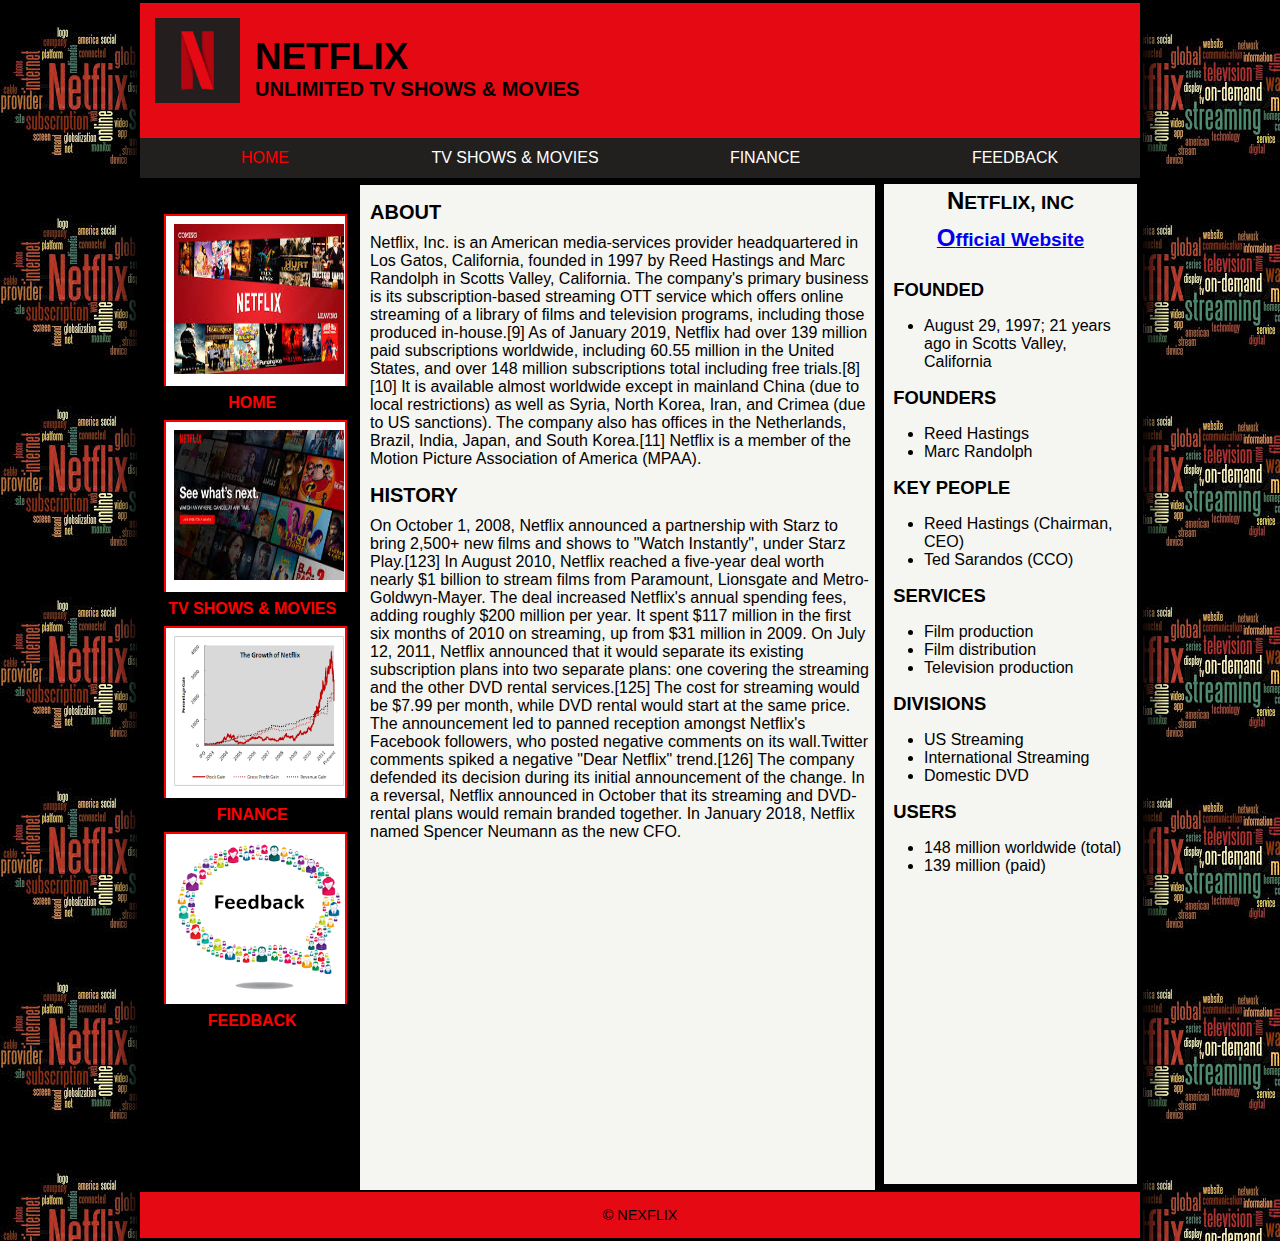
<file: index.html>
<!DOCTYPE html>

<html lang="en">
<head>
	<meta charset="utf-8" />
	<title>NETFLIX</title>
	<link rel="stylesheet" href="styles/normalize.css">
	<link rel="stylesheet" href="styles/index.css">
</head>

<body>

  <header>
  	<img src="images/fa.jpg" alt="favcon" width="85">
   	<h2>NETFLIX</h2>
   	<h3>UNLIMITED TV SHOWS &amp; MOVIES </h3>
  </header>
  <nav id="nav_menu">
  	<ul>
    	<li><a href="index.html" class="current">HOME</a></li>
    	
    	<li><a href="image.html"> TV SHOWS &amp; MOVIES </a>
    		<ul>
    			<li><a href="NEW RELEASES /image.html">NEW RELEASES</a></li>
    			<li><a href="NEXFLIX ORIGNALS/image.html">NEXFLIX ORIGNALS</a>
				<ul>
				    <li><a href="NEXFLIX ORIGNALS/image.html">MARVEL TELEVISION </a>
					<li><a href="NEXFLIX ORIGNALS/image.html">20<sup>TH</sup> CENTURY FOX</a>
				</ul>
				</li>
    			<li><a href="KID&rsquo;S TV/image.html">KID&rsquo;S TV</a></li>
				
				   
    		</ul>
    	</li>
		<li><a href="table.html">FINANCE</a></li>
		<li><a href="feedback.html">FEEDBACK</a></li>
    	
	</ul>
  </nav>
  <main>
	<aside id="sidebarA">
		<nav id="nav_list">
   		<ul>
   			<li><a href="index.html"><img src="images/ho.jpg" alt="HOME" width="170" height="150"></a></li>
			<p><strong>HOME</strong></p>
   			<li><a href="image.html"><img src="images/im.jpg" alt="TV SHOWS &amp; MOVIES" width="170" height="150"></a></li>
			<p><strong>TV SHOWS &amp; MOVIES </strong></p>
   			<li><a href="table.html"><img src="images/fi.png" alt="FINANCE" width="170" height="150"></a></li>
			<p><strong>FINANCE</strong></p>
			<li><a href="feedback.html"><img src="images/fe.png" alt="FEEDBACK" width="170" height="150"></a></li>
			<p><strong>FEEDBACK</strong></p>
		</ul>
		</nav>
	</aside>
	<section>
    	<h2>ABOUT</h2>
    	<p>Netflix, Inc. is an American media-services provider headquartered in Los Gatos, California, founded in 1997 by Reed Hastings and Marc Randolph in Scotts Valley, California. 
		The company's primary business is its subscription-based streaming OTT service which offers online streaming of a library of films and television programs, including those produced in-house.[9] As of January 2019, Netflix had over 139 million paid subscriptions worldwide, 
		including 60.55 million in the United States, and over 148 million subscriptions total including free trials.[8][10] It is available almost worldwide except in mainland China (due to local restrictions) as well as Syria, North Korea, Iran, and Crimea (due to US sanctions). 
		The company also has offices in the Netherlands, Brazil, India, Japan, and South Korea.[11] Netflix is a member of the Motion Picture Association of America (MPAA).</p>
		
		<h2>HISTORY</h2>
		<p>On October 1, 2008, Netflix announced a partnership with Starz to bring 2,500+ new films and shows to "Watch Instantly", under Starz Play.[123]
        In August 2010, Netflix reached a five-year deal worth nearly $1 billion to stream films from Paramount, Lionsgate and Metro-Goldwyn-Mayer. The deal increased Netflix's annual spending fees, adding roughly $200 million per year. It spent $117 million in the first six months of 2010 on streaming, up from $31 million in 2009.
        On July 12, 2011, Netflix announced that it would separate its existing subscription plans into two separate plans: one covering the streaming and the other DVD rental services.[125] The cost for streaming would be $7.99 per month, while DVD rental would start at the same price. 
		The announcement led to panned reception amongst Netflix's Facebook followers, who posted negative comments on its wall.Twitter comments spiked a negative "Dear Netflix" trend.[126] The company defended its decision during its initial announcement of the change.
        In a reversal, Netflix announced in October that its streaming and DVD-rental plans would remain branded together.
        In January 2018, Netflix named Spencer Neumann as the new CFO.</P>
 
       
							
	</section> 
	
	<aside id="sidebarB">
	
	<h2><strong>NETFLIX, INC</strong></h2>
		<a href="https://www.netflix.com" > <h2>Official Website</h2></a><br>

	<h3> FOUNDED </h3>
	<ul>
	   <li>	August 29, 1997; 21 years ago in Scotts Valley, California</li>
	</ul>
	
	<h3>FOUNDERS</h3>
	<ul>
	  <li>Reed Hastings</li>
      <li> Marc Randolph</li>
	  </ul>
	  
	  <h3>KEY PEOPLE</h3>
	  <ul>
       <li>Reed Hastings (Chairman, CEO)</li>
       <li>Ted Sarandos (CCO)</li>
	  </ul>
	  
	<h3>SERVICES</h3>
	 <ul>
	   <li>Film production</li>
	   <li>Film distribution</li>
       <li>Television production</li>
	  </ul>
	  
	 <h3>DIVISIONS</h3>
	  <ul>
	   <li>US Streaming</li>
       <li>International Streaming</li>
       <li>Domestic DVD</li>
	  </ul>
	  
	  <h3> USERS</h3>
	  <ul>
	  	<li>148 million worldwide (total)</li>
        <li>139 million (paid)</li>
	  </ul>
	</aside>
	
	
  </main>
  

  <footer>
	<p>&copy; NEXFLIX</p>
  </footer>
</body>
</html>
</file>
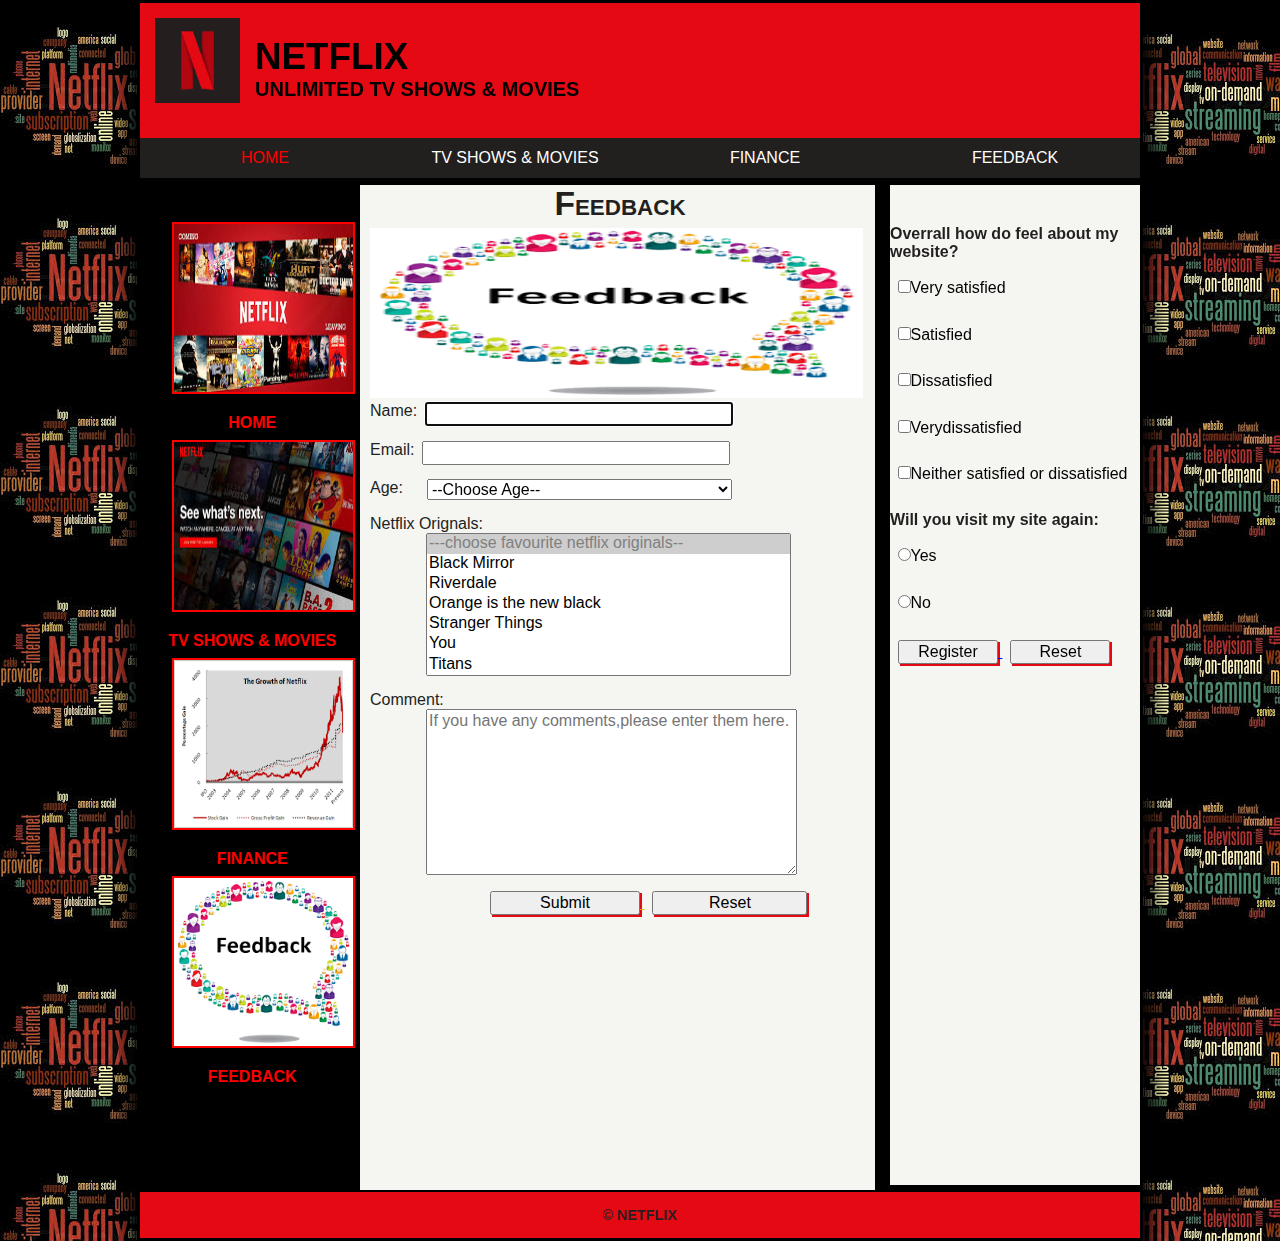
<file: feedback.html>
<!DOCTYPE html>

<html lang="en">
<head>
	<meta charset="utf-8" />
<title>NETFLIX</title>
	<link rel="stylesheet" href="styles/normalize.css">
	<link rel="stylesheet" href="styles/feedback.css">
</head>

<body>

  <header>
  	<img src="images/fa.jpg" alt="favcon" width="85">
   	<h2>NETFLIX</h2>
   	<h3>UNLIMITED TV SHOWS &amp; MOVIES </h3>
  </header>
  <nav id="nav_menu">
  	<ul>
    	<li><a href="index.html" class="current">HOME</a></li>
    	
    	<li><a href="table.html"> TV SHOWS &amp; MOVIES </a>
    		<ul>
    			<li><a href="table.html">NEW RELEASES</a></li>
    			<li><a href="NETFLIX ORIGNALS/table.html">NETFLIX ORIGNALS</a>
				<ul>
				    <li><a href="NETFLIX ORIGNALS/table.html">MARVEL TELEVISION </a>
					<li><a href="NETFLIX ORIGNALS/table.html">20<sup>TH</sup> CENTURY FOX</a>
				</ul>
				</li>
    			<li><a href="KID&rsquo;S/table.html">KID&rsquo;S TV</a></li>
				
				   
    		</ul>
    	</li>
		<li><a href="table.html">FINANCE</a></li>
		<li><a href="feedback.html">FEEDBACK</a></li>
    	
	</ul>
  </nav>
  <main>
	<aside id="sidebarA">
		<nav id="nav_list">
   		<ul>
   			<li><a href="index.html"><img src="images/ho.jpg" alt="HOME" width="170" height="150"></a></li>
			<p><strong>HOME</strong></p>
   			<li><a href="image.html"><img src="images/im.jpg" alt="TV SHOWS &amp; MOVIES" width="170" height="150"></a></li>
			<p><strong>TV SHOWS &amp; MOVIES </strong></p>
   			<li><a href="table.html"><img src="images/fi.png" alt="FINANCE" width="170" height="150"></a></li>
			<p><strong>FINANCE</strong></p>
			<li><a href="feedback.html"><img src="images/fe.png" alt="FEEDBACK" width="170" height="150"></a></li>
			<p><strong>FEEDBACK</strong></p>
		</ul>
		</nav>
	</aside>
	
	
<section>
    	
		<h2> FEEDBACK</h2>
		
		<img src="images/fe.png" width="493" height="170">
		 <form name ="feedback_form" action="submit">
		 
           <label for="firstname"> Name:</label>
          <input type="text" name="Name" id="Name" required autofocus><br>

           <label for="lastname"> Email:</label>
           <input type="text" name="Email" id="Email"><br>

           
          <label for="Age" > Age:</label>		 
		 <select name="dp" id="dp">
		 
         <optgroup label="Men">
		 <option value="" disabled selected >--Choose Age--</option>
        <option value="m">10</option>
        <option value="m">12</option>
        <option value="m">16</option>
        </optgroup>
		
        <optgroup label="Women">
        <option value="w">10</option>
        <option value="w">12</option>
        <option value="w">16</option>
        </optgroup>

        </select><br>

         

          
		    <label> Netflix Orignals:</label>
           <select name="Nexflix Orignals" id="fav" size="7" multiple>
		   <option value="" disabled selected >---choose favourite netflix originals--</option>
		    <option value="thin">Black Mirror</option>
			<option value="thin"> Riverdale</option>
		    <option value="thin">Orange is the new black</option>
		    <option value="thin">Stranger Things</option>
		    <option value="thin"> You </option>
			<option value="thin"> Titans</option>
            <option value="thin"> Sex Education</option>
            <option value="thin">Sabrina</option> 
          
	
       </select> <br>

<label for comments>Comment:</label>
<textarea name="comments"  placeholder="If you have any comments,please enter them here."></textarea><br>

 <a href="submit.html"> <input type="submit" id="submit" value="Submit"> </a>
<input type="Reset" id="reset" value="Reset">



</form>
	</section> 
	
	<aside id="sidebarB">
	
	<form name ="site_form" action="submit">
	
	       <h2> Customer Satisfaction </h2>
		 
	          <p> Overrall how do feel about my website?</p><br>

           <input type="checkbox" name="" id=""  value="Very satisfied">Very satisfied<br><br>

           <input type="checkbox" name="topping2" id="topping2"   value="Satisfied">Satisfied<br><br>
		   
           <input type="checkbox" name="topping2" id="topping2" value="Dissatisfied">Dissatisfied<br><br>
			
          <input type="checkbox" name="topping2" id="topping2"  value="Verydissatisfied">Verydissatisfied<br><br>
           
		  <input type="checkbox" name="topping2" id="topping2" value="Neither satisfied or dissatisfied">Neither satisfied or dissatisfied<br><br>

        <p>Will you visit my site again:</p><br>

        <input type="radio" name="crust" id="crust1"  value="thin">Yes<br><br>
		
		<input type="radio" name="crust" id="crust1"  value="thin">No<br><br>
		
		
		 <a href="register.html"> <button type="button">Register</button> </a>
          <button type="reset"> Reset</button>
		
        
	</form>
	</aside>
	
	
  </main>
  

  <footer>
	<p>&copy; NETFLIX</p>
  </footer>
</body>
</html>
</file>
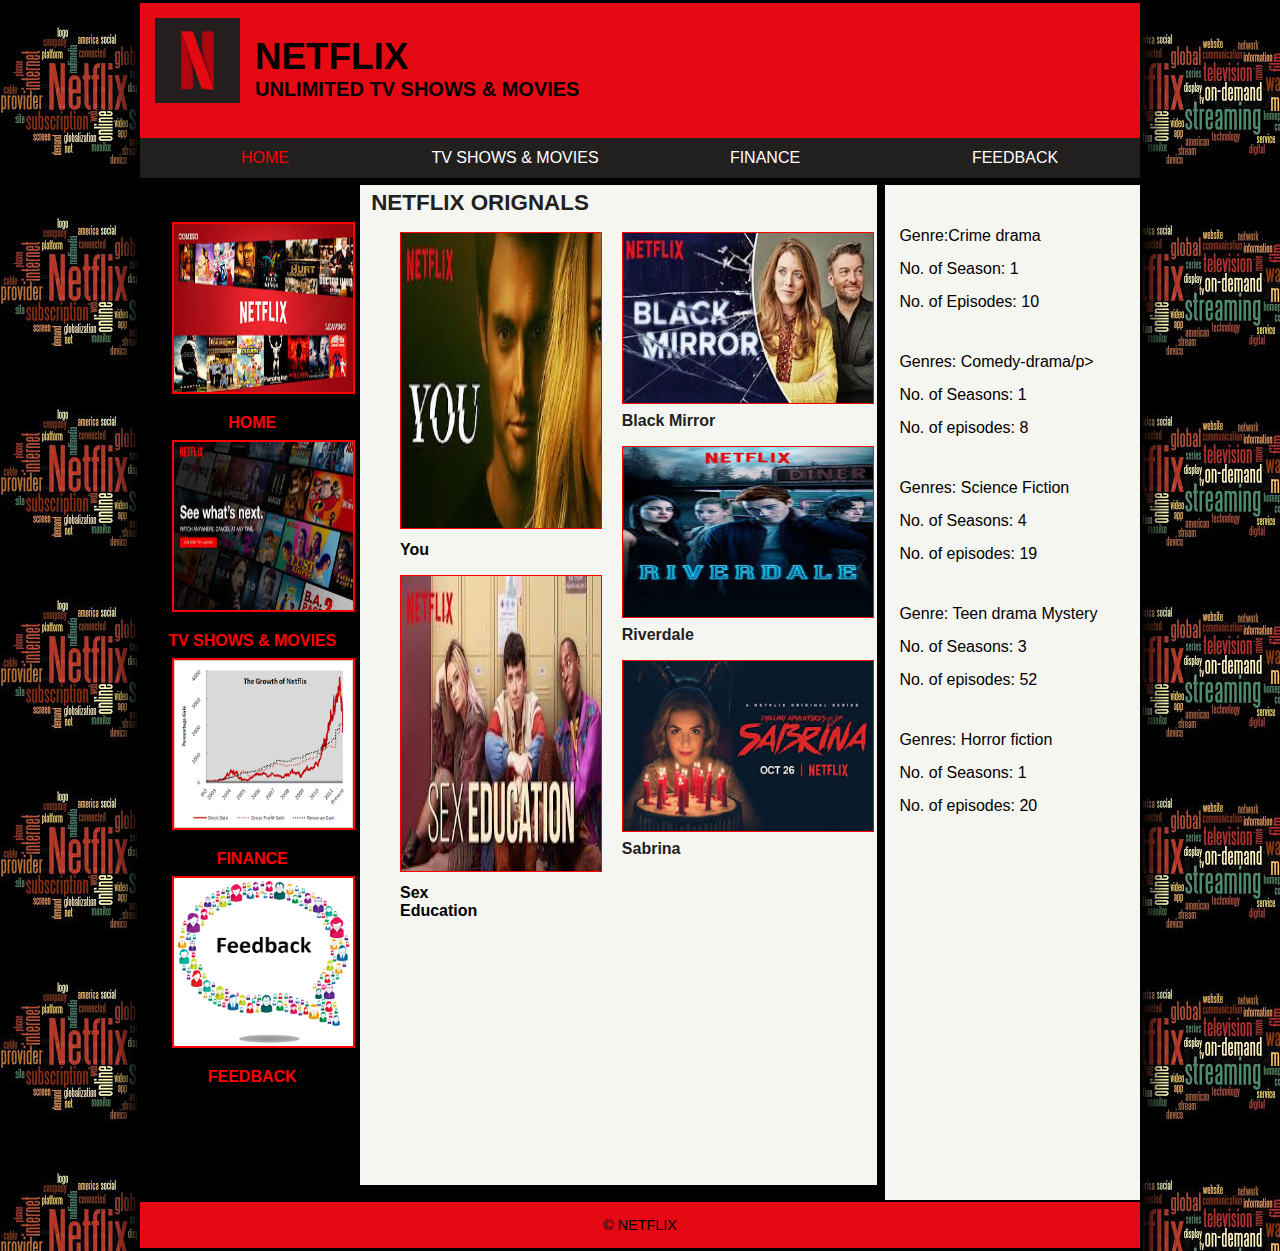
<file: image.html>
<!DOCTYPE html>

<html lang="en">
<head>
	<meta charset="utf-8" />
	<title>NETFLIX</title>
	<link rel="stylesheet" href="styles/normalize.css">
	<link rel="stylesheet" href="styles/image.css">
</head>

<body>

  <header>
  	<img src="images/fa.jpg" alt="favcon" width="85">
   	<h2>NETFLIX</h2>
   	<h3>UNLIMITED TV SHOWS &amp; MOVIES </h3>
  </header>
  <nav id="nav_menu">
  	<ul>
    	<li><a href="index.html" class="current">HOME</a></li>
    	
    	<li><a href="TV SHOWS &amp; MOVIES/image.html"> TV SHOWS &amp; MOVIES </a>
    		<ul>
    			<li><a href="NEW RELEASES /image.html">NEW RELEASES</a></li>
    			<li><a href="NEXFLIX ORIGNALS/image.html">NEXFLIX ORIGNALS</a>
				<ul>
				    <li><a href="NEXFLIX ORIGNALS/image.html">MARVEL TELEVISION </a>
					<li><a href="NEXFLIX ORIGNALS/image.html">20<sup>TH</sup> CENTURY FOX</a>
				</ul>
				</li>
    			<li><a href="KID&rsquo;S TV/image.html">KID&rsquo;S TV</a></li>
				
				   
    		</ul>
    	</li>
		<li><a href="table.html">FINANCE</a></li>
		<li><a href="feedback.html">FEEDBACK</a></li>
    	
	</ul>
  </nav>
  <main>
	<aside id="sidebarA">
		<nav id="nav_list">
   		<ul>
   			<li><a href="index.html"><img src="images/ho.jpg" alt="HOME" width="170" height="150"></a></li>
			<p><strong>HOME</strong></p>
   			<li><a href="image.html"><img src="images/im.jpg" alt="TV SHOWS &amp; MOVIES" width="170" height="150"></a></li>
			<p><strong>TV SHOWS &amp; MOVIES </strong></p>
   			<li><a href="table.html"><img src="images/fi.png" alt="FINANCE" width="170" height="150"></a></li>
			<p><strong>FINANCE</strong></p>
			<li><a href="feedback.html"><img src="images/fe.png" alt="FEEDBACK" width="170" height="150"></a></li>
			<p><strong>FEEDBACK</strong></p>
		</ul>
		</nav>
	</aside>
	
	
	<section>
	
	<h1>NETFLIX ORIGNALS </h1>
	
	<article id="article1">
	 
	 
	 <ul>
	 <li> <img src="images/you.jpg" alt="You" width="250" height="170"> </li>
	 <p><strong>You</strong></p>
	<li><img src="images/sex education.jpg" alt="sex education" width="250" height="170"> </li>
	<p><strong>Sex Education</strong></p>
	</ul>
	</article>


       <article id="article2">
	   
	   <ul>
       <li><img src="images/black mirror.jpg" alt="Black Mirror" width="250" height="170"></li>
		<p><strong>Black Mirror</strong></p>
		<li><img src="images/riverdale.jpg" alt="Riverdale" width="250" height="170"></li>
		<p><strong>Riverdale</strong></p>
		<li><img src="images/sabrina.jpg" alt="Sabrina" width="250" height="170"></li>
		<p><strong>Sabrina</strong></p>
		</ul>	
         </article>		
	</section> 
	
	
	
	<aside id="sidebarB">
	               
				 <h2> You </h2>
		         <p>Genre:Crime drama</p>
				 <p> No. of Season: 1</p>
				 <p> No. of Episodes: 10 </p>
				 
				 
				 <h2>Sex Education</h2>
		         <p> Genres: Comedy-drama/p>
				 <p> No. of Seasons: 1</p>
				 <p> No. of episodes: 8</p>
				 
				 <h2> Black Mirror</h2>
		        <p> Genres: Science Fiction</p>
				 <p> No. of Seasons: 4</p>
				 <p> No. of episodes: 19</p>
				 
				 <h2>Riverdale</h2>
		         <p> Genre: Teen drama Mystery</p>
				 <p> No. of Seasons: 3</p>
				 <p> No. of episodes: 52 </p>
				 
				 
				 <h2> Sabina</h2>
		         <p> Genres: Horror fiction</p>
				 <p>No. of Seasons: 1</p>
				 <p>No. of episodes: 20</p>
	</aside>
	
	
  </main>
  

  <footer>
	<p>&copy; NETFLIX</p>
  </footer>
</body>
</html>
</file>
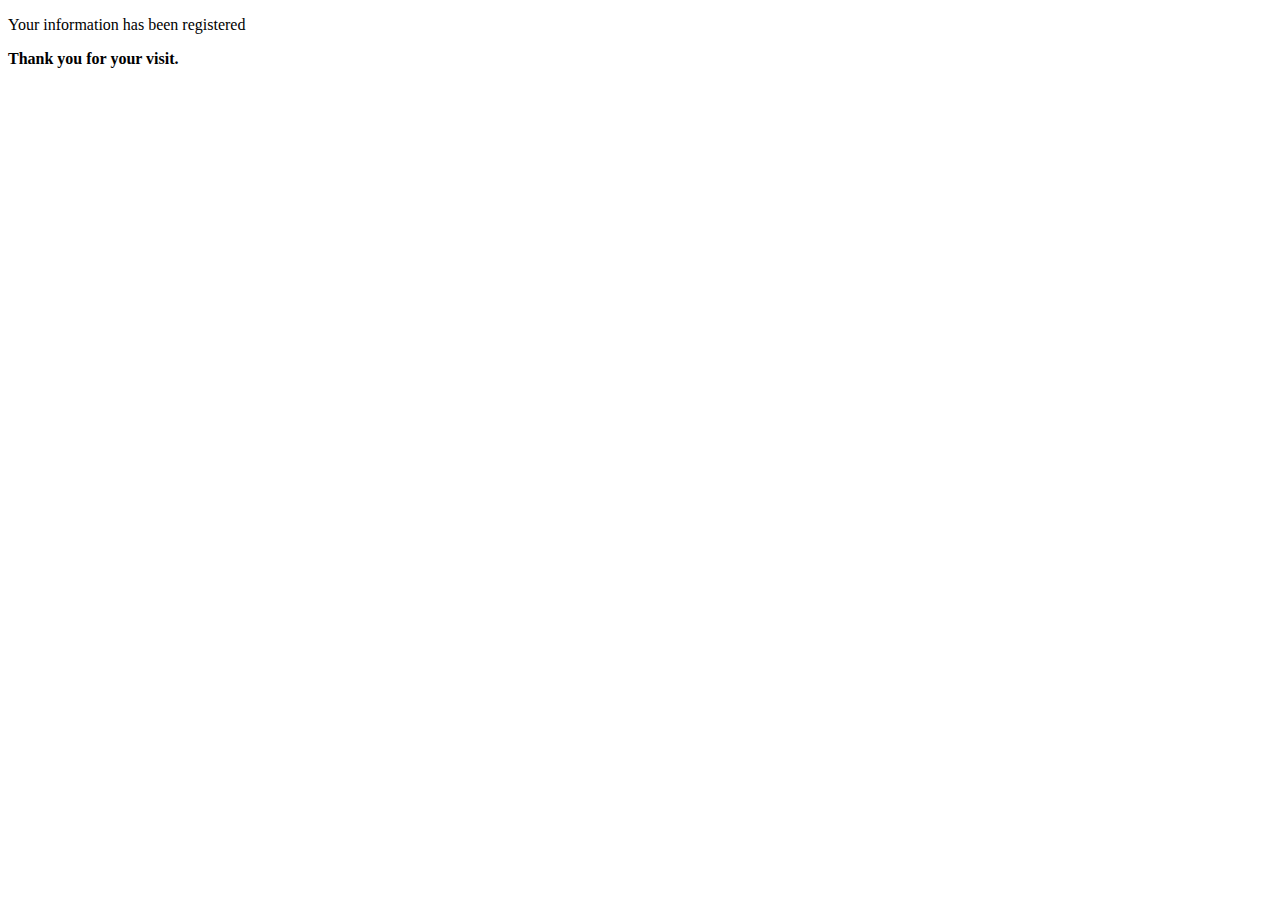
<file: register.html>
<!DOCTYPE html>

<html lang="en">
<head>
	<meta charset="utf-8" />
	<title>NETFLIX</title>
	
</head>

<body>

  
 <p>Your information has been registered</p>
<p><strong>Thank you for your visit.</strong></p>
  
  
</body>
</html>
</file>
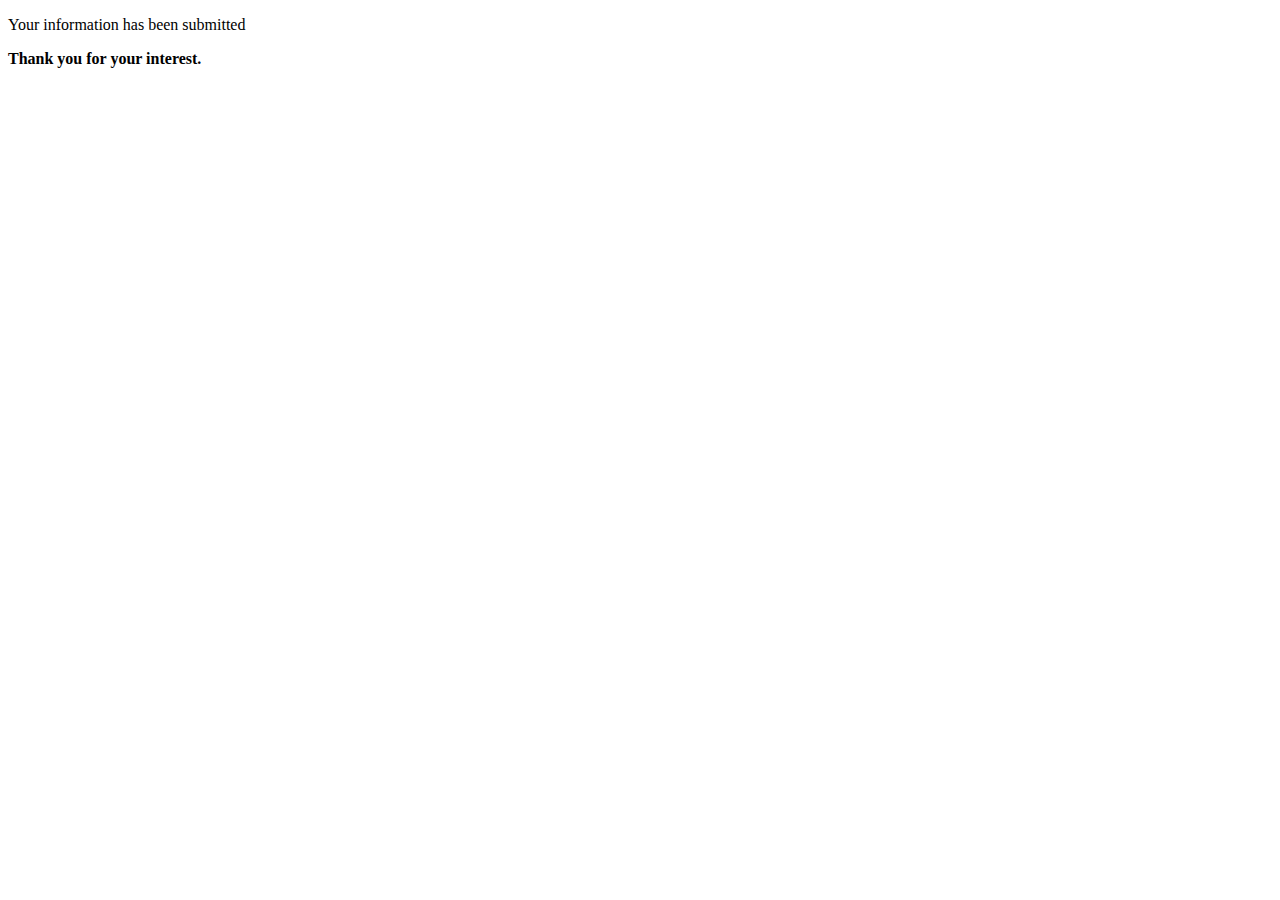
<file: submit.html>
<!DOCTYPE html>

<html lang="en">
<head>
	<meta charset="utf-8" />
	<title>NETFLIX</title>
	
</head>

<body>

  
 <p>Your information has been submitted</p>
<p><strong>Thank you for your interest.</strong></p>
  
  
</body>
</html>
</file>
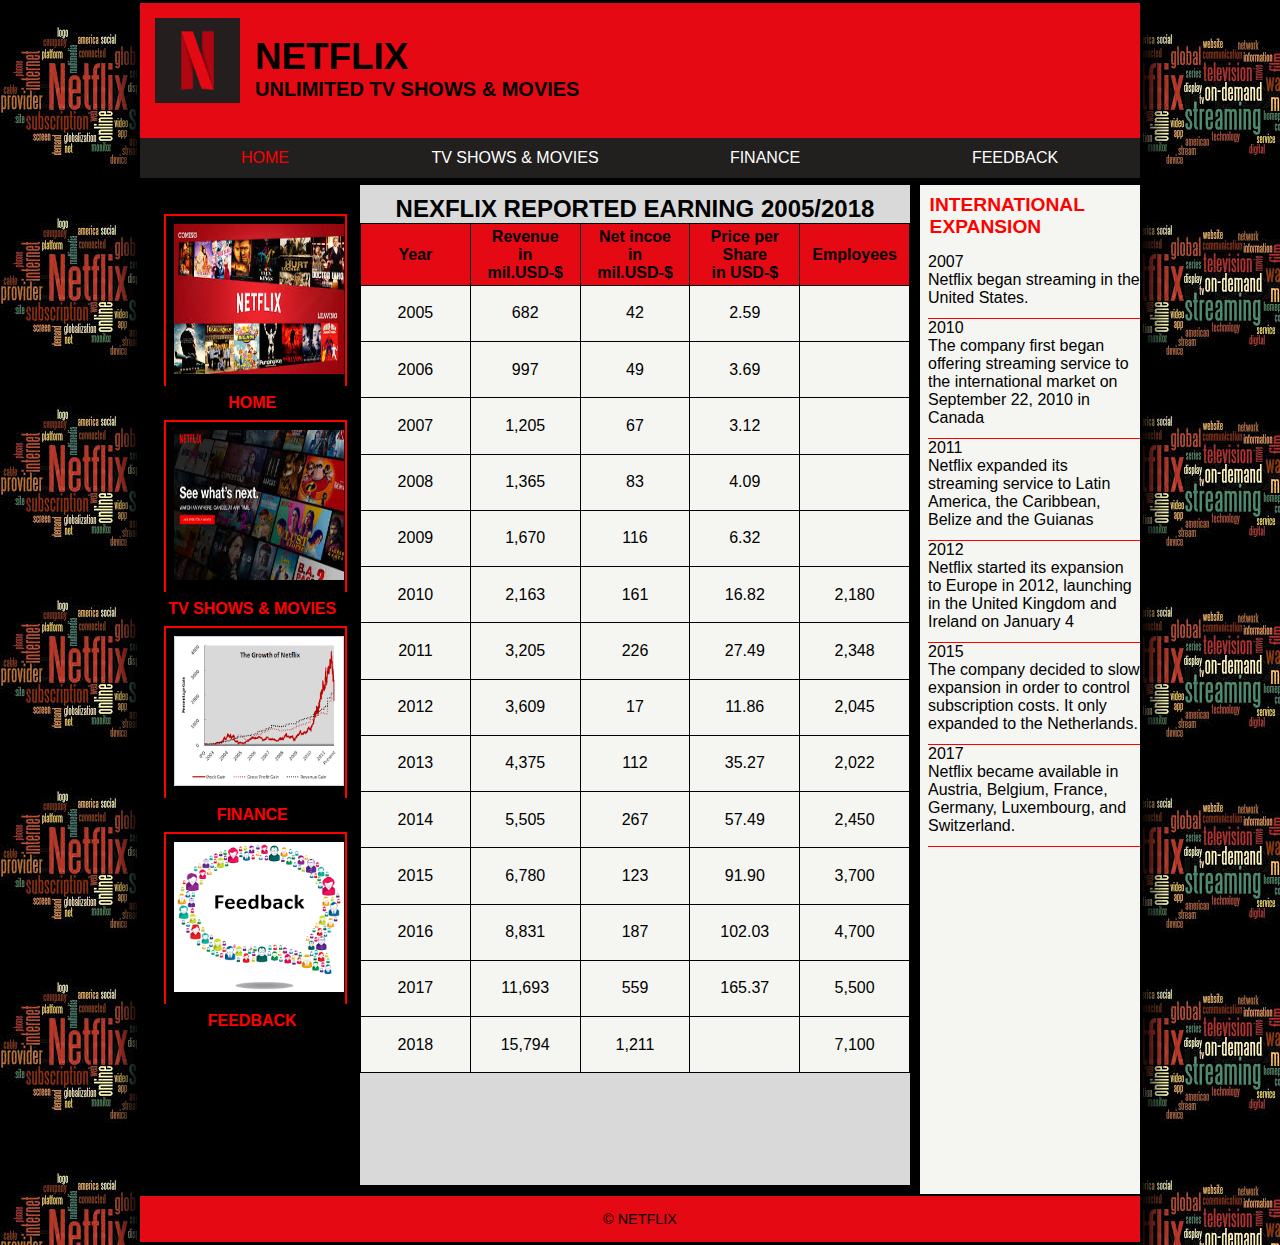
<file: table.html>
<!DOCTYPE html>

<html lang="en">
<head>
	<meta charset="utf-8" />
	<title>NETFLIX</title>
	<link rel="stylesheet" href="styles/normalize.css">
	<link rel="stylesheet" href="styles/table.css">
</head>

<body>

  <header>
  	<img src="images/fa.jpg" alt="favcon" width="85">
   	<h2>NETFLIX </h2>
   	<h3>UNLIMITED TV SHOWS &amp; MOVIES</h3>
  </header>
  <nav id="nav_menu">
  	<ul>
    	<li><a href="index.html" class="current">HOME</a></li>
    	
    	<li><a href="image.html"> TV SHOWS &amp; MOVIES </a>
    		<ul>
    			<li><a href="NEW RELEASES /image.html">NEW RELEASES</a></li>
    			<li><a href="NEXFLIX ORIGNALS/image.html">NEXFLIX ORIGNALS</a>
				<ul>
				    <li><a href="NEXFLIX ORIGNALS/image.html">MARVEL TELEVISION </a>
					<li><a href="NEXFLIX ORIGNALS/image.html">20<sup>TH</sup> CENTURY FOX</a>
				</ul>
				</li>
    			<li><a href="KID&rsquo;S TV/image.html">KID&rsquo;S TV</a></li>
				
				   
    		</ul>
    	</li>
		<li><a href="table.html">FINANCE</a></li>
		<li><a href="feedback.html">FEEDBACK</a></li>
    	
	</ul>
  </nav>
  <main>
	<aside id="sidebarA">
		<nav id="nav_list">
   		<ul>
   			<li><a href="index.html"><img src="images/ho.jpg" alt="HOME" width="170" height="150"></a></li>
			<p><strong>HOME</strong></p>
   			<li><a href="image.html"><img src="images/im.jpg" alt="TV SHOWS &amp; MOVIES" width="170" height="150"></a></li>
			<p><strong>TV SHOWS &amp; MOVIES</strong></p>
   			<li><a href="table.html"><img src="images/fi.png" alt="FINANCE" width="170" height="150"></a></li>
			<p><strong>FINANCE</strong></p>
			<li><a href="feedback.html"><img src="images/fe.png" alt="FEEDBACK" width="170" height="150"></a></li>
			<p><strong>FEEDBACK</strong></p>
		</ul>
		</nav>
	</aside>
	
	
	<section>
	
	 
	
	
	<table>
	<caption>NEXFLIX REPORTED EARNING 2005/2018</caption>
	<thead>
	<tr>
	<th>Year</th>
	<th>Revenue<br>in mil.USD-$</th>
	<th>Net incoe<br>in mil.USD-$</th>
	<th>Price per Share<br>in USD-$</th>
	<th>Employees</th>
	</tr>
  </thead>
   <tbody>
	 <tr>
      <td>2005</td>
	  <td>682</td>
	  <td>42</td>
	  <td>2.59</td>
	  <td></td>
	</tr>
	
	<tr>
      <td>2006</td>
	  <td>997</td>
	  <td>49</td>
	  <td>3.69</td>
	  <td></td>
	</tr>
	
	<tr>
      <td>2007</td>
	  <td>1,205</td>
	  <td>67</td>
	  <td>3.12</td>
	  <td></td>
	</tr>
	
	<tr>
      <td>2008</td>
	  <td>1,365</td>
	  <td>83</td>
	  <td>4.09</td>
	  <td></td>
	</tr>
	
	<tr>
      <td>2009</td>
	  <td>1,670</td>
	  <td>116</td>
	  <td>6.32</td>
	  <td></td>
	</tr>

	<tr>
      <td>2010</td>
	  <td>2,163</td>
	  <td>161</td>
	  <td>16.82</td>
	  <td>2,180</td>
	</tr>
	
	<tr>
      <td>2011</td>
	  <td>3,205</td>
	  <td>226</td>
	  <td>27.49</td>
	  <td>2,348</td>
	</tr>
	
	<tr>
      <td>2012</td>
	  <td>3,609</td>
	  <td>17</td>
	  <td>11.86</td>
	  <td>2,045</td>
	</tr>
	
	<tr>
      <td>2013</td>
	  <td>4,375</td>
	  <td>112</td>
	  <td>35.27</td>
	  <td>2,022</td>
	</tr>
	
	<tr>
      <td>2014</td>
	  <td>5,505</td>
	  <td>267</td>
	  <td>57.49</td>
	  <td>2,450</td>
	</tr>
	
	<tr>
      <td>2015</td>
	  <td>6,780</td>
	  <td>123</td>
	  <td>91.90</td>
	  <td>3,700</td>
	</tr>
	
	<tr>
      <td>2016</td>
	  <td>8,831</td>
	  <td>187</td>
	  <td>102.03</td>
	  <td>4,700</td>
	</tr>
	
	<tr>
      <td>2017</td>
	  <td>11,693</td>
	  <td>559</td>
	  <td>165.37</td>
	  <td>5,500</td>
	</tr>
	
	<tr>
      <td>2018</td>
	  <td>15,794</td>
	  <td>1,211</td>
	  <td></td>
	  <td>7,100</td>
	</tr>
	</tbody>
  </table>
		
		
	    
		
							
	</section> 
	
	<aside id="sidebarB">
	
	<h2>INTERNATIONAL EXPANSION</h2>	
	<p>2007<br>
	Netflix began streaming in the United States.</p>
	
	<p>2010<br>
	The company first began offering streaming service to the international market on September 22, 2010 in Canada</p>
	
	<p>2011<br>
	Netflix expanded its streaming service to Latin America, the Caribbean, Belize and the Guianas</p>
	
	<p>2012<br>
	Netflix started its expansion to Europe in 2012, launching in the United Kingdom and Ireland on January 4</p>
	
	<p>2015<br>
	The company decided to slow expansion in order to control subscription costs. It only expanded to the Netherlands.</p>
	
	<p>2017<br>
	Netflix became available in Austria, Belgium, France, Germany, Luxembourg, and Switzerland.</p>

	
	

	
	</aside>
	
  </main>
  

  <footer>
	<p>&copy; NETFLIX </p>
  </footer>
</body>
</html>
</file>
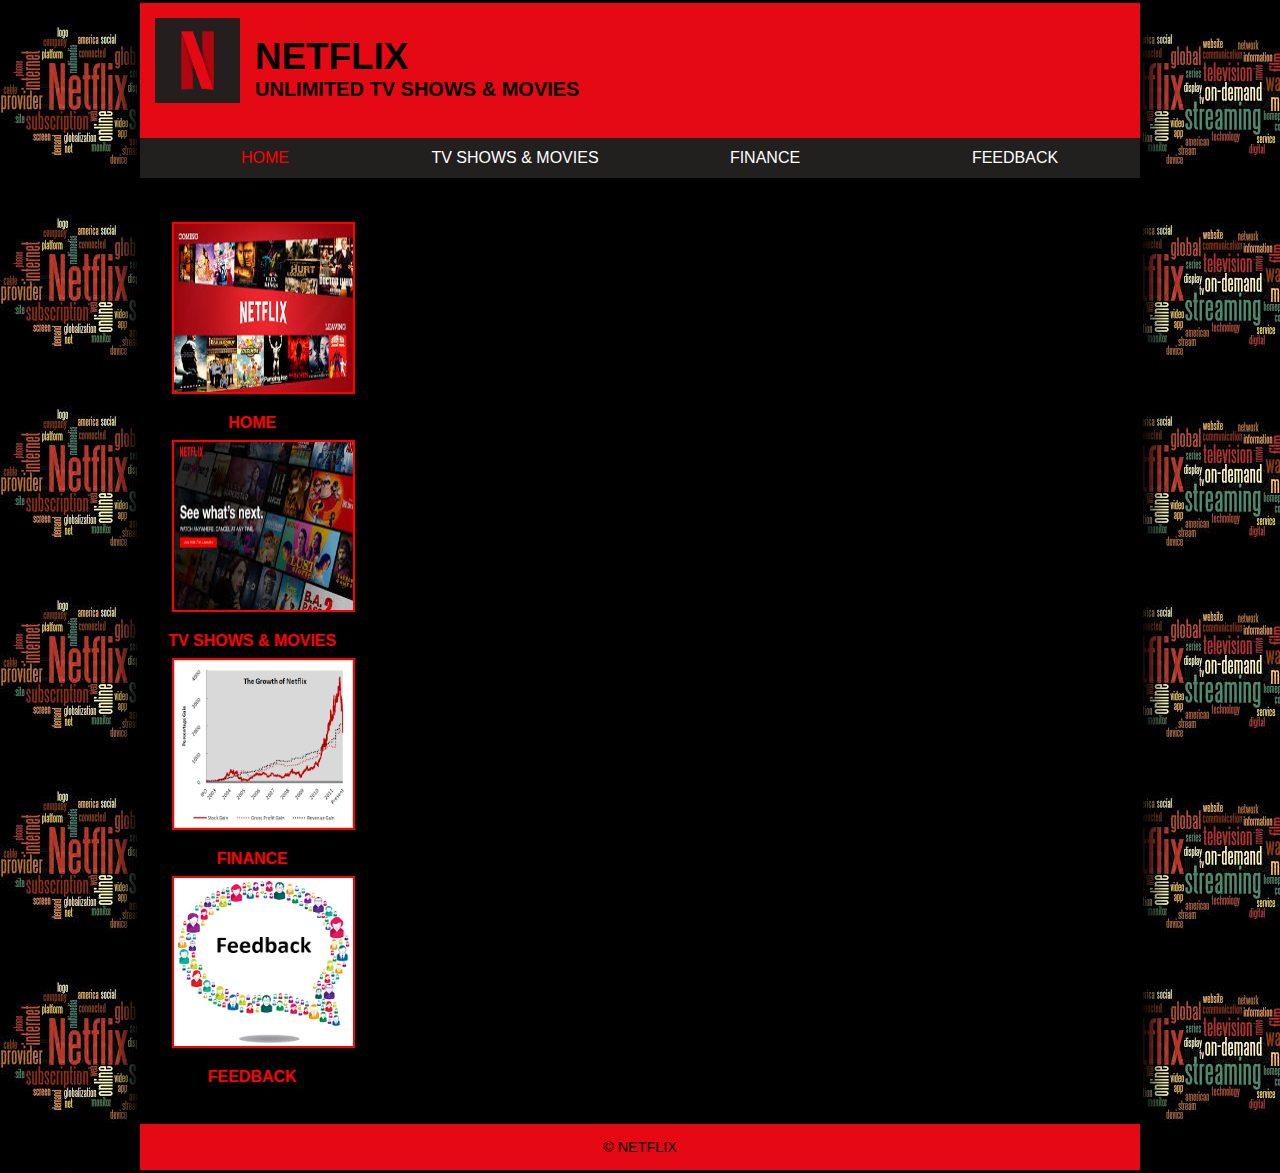
<file: template.html>
<!DOCTYPE html>

<html lang="en">
<head>
	<meta charset="utf-8" />
	<title>NETFLIX</title>
	<link rel="stylesheet" href="styles/normalize.css">
	<link rel="stylesheet" href="styles/main.css">
</head>

<body>

  <header>
  	<img src="images/fa.jpg" alt="favcon" width="85">
   	<h2>NETFLIX</h2>
   	<h3>UNLIMITED TV SHOWS &amp; MOVIES </h3>
  </header>
  <nav id="nav_menu">
  	<ul>
    	<li><a href="index.html" class="current">HOME</a></li>
    	
    	<li><a href="image.html"> TV SHOWS &amp; MOVIES </a>
    		<ul>
    			<li><a href="NEW RELEASES /image.html">NEW RELEASES</a></li>
    			<li><a href="NEXFLIX ORIGNALS/image.html">NEXFLIX ORIGNALS</a>
				<ul>
				    <li><a href="NEXFLIX ORIGNALS/image.html">MARVEL TELEVISION </a>
					<li><a href="NEXFLIX ORIGNALS/image.html">20<sup>TH</sup> CENTURY FOX</a>
				</ul>
				</li>
    			<li><a href="KID&rsquo;S TV/image.html">KID&rsquo;S TV</a></li>
				
				   
    		</ul>
    	</li>
		<li><a href="table.html">FINANCE</a></li>
		<li><a href="feedback.html">FEEDBACK</a></li>
    	
	</ul>
  </nav>
  <main>
	<aside id="sidebarA">
		<nav id="nav_list">
   		<ul>
   			<li><a href="index.html"><img src="images/ho.jpg" alt="HOME" width="170" height="150"></a></li>
			<p><strong>HOME</strong></p>
   			<li><a href="image.html"><img src="images/im.jpg" alt="TV SHOWS &amp; MOVIES" width="170" height="150"></a></li>
			<p><strong>TV SHOWS &amp; MOVIES </strong></p>
   			<li><a href="table.html"><img src="images/fi.png" alt="FINANCE" width="170" height="150"></a></li>
			<p><strong>FINANCE</strong></p>
			<li><a href="feedback.html"><img src="images/fe.png" alt="FEEDBACK" width="170" height="150"></a></li>
			<p><strong>FEEDBACK</strong></p>
		</ul>
		</nav>
	</aside>
	<section>
    			
	</section> 
	
	<aside id="sidebarB">
	
	
	</aside>
	
	
  </main>
  

  <footer>
	<p>&copy; NETFLIX </p>
  </footer>
</body>
</html>
</file>
<file: styles/index.css>
html {
	background-image:url("../images/ba.jpg");	
}
body  {
	font-family: Verdana, Arial, Helvetica, sans-serif;
	width: 1000px;
	background-color:black;
	margin: 0 auto; 
	padding: 0;
	border: 3px solid black;
	box-shadow: 0 9px 18px 9px;
}
h1, h2, h3, p {
	margin: 0;
	padding: 0;
}

/* Header */
header { 
   
   background: -webkit-linear-gradient(top, #e50914 0%,#e50914 40%,#e50914 100%);
    padding: 15px;
	height:105px;
} 
header img { 
	float: left; 
	padding-right: 15px;
	background-color:;
} 
header h2 {
	padding:0.5em 0 0;
	font-size: 230%;
	color:black;
}
header h3 {
	font-family:"Myriad Pro","Helvetica Neue",Helvetica,Arial,Sans-Serif;
	font-size: 125%;
	padding-bottom: 15px;
	color:black;
}

/* Navigation menu */
#nav_menu {
	clear: left;
}
#nav_menu ul {
	list-style: none;
	position: relative;
}
#nav_menu ul li {
	float: left;
}
#nav_menu ul ul {
	display: none;
	position: absolute;
	top: 100%;
}
#nav_menu ul ul li {
	float: none;
}
#nav_menu ul li:hover > ul {
	display: block;
}
#nav_menu > ul::after {
	content: "";
	clear: both;
	display: block;
}
#nav_menu ul {
	margin: 0;
	padding: 0;
}
#nav_menu ul li a {
	text-align: center;
	display: block;
	width: 250px;
	padding: .7em 0;
	text-decoration: none;
	background-color: #221f1f;
	color: white;
}
#nav_menu ul ul li ul {
position: absolute;
left: 100%;
top: 34%; 
}
#nav_menu ul li.lastitem ul li ul {
position: absolute;
left: -100%;
bottom: 0; 
}
#nav_menu ul li a.current {
	color: red;
}
#nav_menu ul li a:hover, #nav_menu ul li a:focus {
	background-color: gray;
}

/* Sidebar */
#sidebarA {
	float: left; 
	width: 220px;
	padding: 20px 0; 
}
#nav_list ul { 
	list-style: none;
	padding-left: 1.5em;
}
#nav_list ul li { 
	width: 179px;
	height:168px;
	margin-bottom: .5em;
	border: 2px solid red;
}
#nav_list ul li a {
	display: block;
	font-weight: bold;
	text-decoration: none;
	background-color: white;
	padding: .5em 0 .5em .5em;
	color: black;
}
#nav li li a {font-size:80%;}
#sidebarA p {
	
	text-align:center;
	color:red;
	width:90%;
	margin-bottom:.5em;
}

/* Section */
section {
	width: 500px;
	float: left;
	padding: 0 5px 5px 10px;	
	background-color:#f5f5f1;
	margin-top:7px;
	height:1000px;

	
	
}
section h1 { 
	font-size: 140%;
	margin-bottom: .5em;
}
section h1:first-letter { 
	font-size: 240%;
}
section h2 {
	font-size: 125%;
	margin: .8em 0 .5em 0;
}
section h3 {
	font-size: 110%;
	margin: .8em 0 .5em 0;
}
section p {
	margin-bottom: .5em;
}
section a {
	font-weight: bold;
	color: orange;
}
section a:link, main a:visited { 
    color: orange; 
}
section a:hover, main a:focus { 
    color: green;
} 

#sidebarB
{
	width:253px;
	height:1000px;
	background-color:#f5f5f1;
	float:right;
   margin-top: 6px;
   margin-right:3px;
}

#sidebarB h3{ 
	font-size: 115%;
	margin-bottom: .5em;
	margin-left: .5em;
}

#sidebarB h2{ 
font-size:120%;
text-align:center;
margin-bottom:9px;
margin-top:3px;

}

#sidebarB h2:first-letter { 
	font-size: 125%;
}
/* Footer */
footer { 
	clear: both;
	border-top: 2px solid black;
	padding: 15px;
	background: -webkit-linear-gradient(top, #e50914 0%,#e50914 40%,#e50914 100%);
   
}
footer p {
	font-size: 90%;
	text-align: center;
}
</file>
<file: styles/feedback.css>
html {
	background-image:url("../images/ba.jpg");	
}
body  {
	font-family: Verdana, Arial, Helvetica, sans-serif;
	width: 1000px;
	background-color:black;
	margin: 0 auto; 
	padding: 0;
	border: 3px solid black;
	box-shadow: 0 9px 18px 9px;
}
h1, h2, h3, p {
	margin: 0;
	padding: 0;
}

/* Header */
header { 
   
   background: -webkit-linear-gradient(top, #e50914 0%,#e50914 40%,#e50914 100%);
    padding: 15px;
	height:105px;
} 
header img { 
	float: left; 
	padding-right: 15px;
	background-color:;
} 
header h2 {
	padding:0.5em 0 0;
	font-size: 230%;
	color:black;
}
header h3 {
	font-family:"Myriad Pro","Helvetica Neue",Helvetica,Arial,Sans-Serif;
	font-size: 125%;
	padding-bottom: 15px;
	color:black;
}

/* Navigation menu */
#nav_menu {
	clear: left;
}
#nav_menu ul {
	list-style: none;
	position: relative;
}
#nav_menu ul li {
	float: left;
}
#nav_menu ul ul {
	display: none;
	position: absolute;
	top: 100%;
}
#nav_menu ul ul li {
	float: none;
}
#nav_menu ul li:hover > ul {
	display: block;
}
#nav_menu > ul::after {
	content: "";
	clear: both;
	display: block;
}
#nav_menu ul {
	margin: 0;
	padding: 0;
}
#nav_menu ul li a {
	text-align: center;
	display: block;
	width: 250px;
	padding: .7em 0;
	text-decoration: none;
	background-color: #221f1f;
	color: white;
}
#nav_menu ul ul li ul {
position: absolute;
left: 100%;
top: 34%; 
}

#nav_menu ul li.lastitem ul li ul {
position: absolute;
left: -100%;
bottom: 0; 
}
#nav_menu ul li a.current {
	color: red;
}
#nav_menu ul li a:hover, #nav_menu ul li a:focus {
	background-color: gray;
}

/* Sidebar */
#sidebarA {
	float: left; 
	width: 220px;
	padding: 20px 0; 
}
#nav_list ul { 
	list-style: none;
	padding-left: 1.5em;
}

	
#nav_list img { 
     width:179px;
	 height:168px;
	border:2px solid red;
	margin-bottom: .5em;
	}
	
#nav_list ul li a {
	display: block;
	font-weight: bold;
	text-decoration: none;
	background-color: black;
	padding: .5em 0 .5em .5em;
	color: black;
}
#nav li li a {font-size:80%;}
#sidebarA p {
	
	text-align:center;
	color:red;
	width:90%;
	
}
/* Section */
section {
	width: 500px;
	float: left;
	padding: 0 5px 5px 10px;	
	background-color:#f5f5f1;
	margin-top:7px;
	height:1000px;
     float:left;
   }
	



section h2 { 
    color: #221f1f;
    text-align:center;
	font-size: 140%;
	margin-bottom: 5px;
}




label {
	        float:left;
           text-align:right;
	       color:#221f1f;
}
section h2:first-letter { 
	font-size: 150%;
}

input {
	
	width:60%;
	margin-left: .5em;
    margin-bottom: .9em;
	
}
#dp
{
	width:61%;
	margin-left: 1.5em;
    margin-bottom: .9em;
}
#fav
{
	width: 73%;
	margin-left: 3.5em;
    margin-bottom: .9em;

	
}
textarea {
    margin-left: 3.5em;
    margin-bottom: .9em;
    height: 10em;
    width: 73%; 
    font-family: Arial, Helvetica, sans-serif; 
	margin-bottom:1em;
	}




#reset{
	width:31%;
	margin-top:0;

	box-shadow:2px 2px  #e50914;
}
#submit
{
	width:30%;
     box-shadow:2px 2px  #e50914;
	margin-left:120px;
}

#section img  {
	border: 3px  solid red;
}
section a:link, main a:visited { 
    color: orange; 
}
section a:hover, main a:focus { 
    color: green;
} 


#sidebarB
{
	background-color: #f5f5f1;
	width:250px;
	height:1000px;
	margin-top:7px;
	float:right;
}

#sidebarB h2{

     color:#f5f5f1;
	  text-align:center;
	font-size: 140%;
	margin-top: 5px;
	
	margin-bottom: 9px;
	
}

#sidebarB input{
	width:5%;
}


p{
	font-weight:bold;
	color:#221f1f;
}

	
	
	

#sidebarB button{
	
	width:40%;
	margin-left: .5em;
	box-shadow:2px 2px  #e50914;
	
}
#sidebarB reset{
	
	width:40%;
	margin-left: .5em;
	box-shadow:2px 2px #e50914;
	
}
/* Footer */
footer { 
	clear: both;
	border-top: 2px solid black;
	padding: 15px;
background: -webkit-linear-gradient(top, #e50914 0%,#e50914 40%,#e50914 100%);
   
}
footer p {
	font-size: 90%;
	text-align: center;
}
</file>
<file: styles/image.css>
html {
	background-image:url("../images/ba.jpg");	
}
body  {
	font-family: Verdana, Arial, Helvetica, sans-serif;
	width: 1000px;
	background-color:black;
	margin: 0 auto; 
	padding: 0;
	border: 3px solid black;
	box-shadow: 0 9px 18px 9px;
}
h1, h2, h3, p {
	margin: 0;
	padding: 0;
}

/* Header */
header { 
   
   background: -webkit-linear-gradient(top, #e50914 0%,#e50914 40%,#e50914 100%);
    padding: 15px;
	height:105px;
} 
header img { 
	float: left; 
	padding-right: 15px;
	background-color:;
} 
header h2 {
	padding:0.5em 0 0;
	font-size: 230%;
	color:black;
}
header h3 {
	font-family:"Myriad Pro","Helvetica Neue",Helvetica,Arial,Sans-Serif;
	font-size: 125%;
	padding-bottom: 15px;
	color:black;
}

/* Navigation menu */
#nav_menu {
	clear: left;
}
#nav_menu ul {
	list-style: none;
	position: relative;
}
#nav_menu ul li {
	float: left;
}
#nav_menu ul ul {
	display: none;
	position: absolute;
	top: 100%;
}
#nav_menu ul ul li {
	float: none;
}
#nav_menu ul li:hover > ul {
	display: block;
}
#nav_menu > ul::after {
	content: "";
	clear: both;
	display: block;
}
#nav_menu ul {
	margin: 0;
	padding: 0;
}
#nav_menu ul li a {
	text-align: center;
	display: block;
	width: 250px;
	padding: .7em 0;
	text-decoration: none;
	background-color: #221f1f;
	color: white;
}
#nav_menu ul ul li ul {
position: absolute;
left: 100%;
top: 34%; 
}

#nav_menu ul li.lastitem ul li ul {
position: absolute;
left: -100%;
bottom: 0; 
}
#nav_menu ul li a.current {
	color: red;
}
#nav_menu ul li a:hover, #nav_menu ul li a:focus {
	background-color: gray;
}

/* Sidebar */
#sidebarA {
	float: left; 
	width: 220px;
	padding: 20px 0; 
}
#nav_list ul { 
	list-style: none;
	padding-left: 1.5em;
}

	
#nav_list img { 
     width:179px;
	 height:168px;
	border:2px solid red;
	margin-bottom: .5em;
	}
	
#nav_list ul li a {
	display: block;
	font-weight: bold;
	text-decoration: none;
	background-color: black;
	padding: .5em 0 .5em .5em;
	color: black;
}
#nav li li a {font-size:80%;}
#sidebarA p {
	
	text-align:center;
	color:red;
	width:90%;
	
}
/* Section */
section {
	width: 517px;
	float: left;
		
	background-color:#f5f5f1;
	margin-top:7px;
	height:1000px;
}

 h1{
	font-size:140%;
	color:#221f1f;
	text-align:left;
	margin-top:5px;
	margin-left:.5em;
}
#article1
{
	width:250px;
	background-color:#f5f5f1;
	float:left;
}
#article1 :hover {
    position:relative;
    top:-25px;
    left:-35px;
    width:300px;
    height:auto;
    display:block;
    z-index:999;
}
#article1 ul 
{
	list-style:none;
	
 }


#article1 ul li img{
	
	
	width:200px;
	height:295px;
	border:1.5px solid red;
	margin-bottom:8px;
	
}

#article1 p{

    
	color: :#221f1f;
	width:20%;
	margin-bottom:16px;
	
	
}	


#article2
{
	width:250px;
	
	background-color:#f5f5f1;
	float:right;
	margin-right: .2em;
}


#article2 :hover {
    position:relative;
    top:-25px;
    left:-35px;
    width:300px;
    height:auto;
    display:block;
    z-index:999;
}

#article2 ul 
{
	list-style:none;

	float:right;
	
}


 #article2 ul li
{
	width:250px;
	height:170px;
	border:1.5px solid red;
	margin-bottom:8px;
}
#article2 p{

  
	color:#221f1f;
	width:40%;
	margin-bottom:16px;
	
}	


#sidebarB
{
	background-color:#f5f5f1;
	width:255px;
	height:1000px;
   float:right;
   padding-top: 15px;
   margin-top:7px;
}
#sidebarB h2{
color:#f5f5f1;
font-size:120%;
margin-left:.4em;
margin-bottom:5px;
}

#sidebarB p
{
	
	margin-left:.9em;
	margin-bottom:15px;
}


/* Footer */
footer { 
	clear: both;
	border-top: 2px solid black;
	padding: 15px;
	background: -webkit-linear-gradient(top, #e50914 0%,#e50914 40%,#e50914 100%);
   
}
footer p {
	font-size: 90%;
	text-align: center;
}
</file>
<file: styles/table.css>
html {
	background-image:url("../images/ba.jpg");	
}
body  {
	font-family: Verdana, Arial, Helvetica, sans-serif;
	width: 1000px;
	background-color:black;
	margin: 0 auto; 
	padding: 0;
	border: 3px solid black;
	box-shadow: 0 9px 18px 9px;
}
h1, h2, h3, p {
	margin: 0;
	padding: 0;
}

/* Header */
header { 
   
   background: -webkit-linear-gradient(top, #e50914 0%,#e50914 40%,#e50914 100%);
    padding: 15px;
	height:105px;
} 
header img { 
	float: left; 
	padding-right: 15px;
	background-color:;
} 
header h2 {
	padding:0.5em 0 0;
	font-size: 230%;
	color:black;
}
header h3 {
	font-family:"Myriad Pro","Helvetica Neue",Helvetica,Arial,Sans-Serif;
	font-size: 125%;
	padding-bottom: 15px;
	color:black;
}

/* Navigation menu */
#nav_menu {
	clear: left;
}
#nav_menu ul {
	list-style: none;
	position: relative;
}
#nav_menu ul li {
	float: left;
}
#nav_menu ul ul {
	display: none;
	position: absolute;
	top: 100%;
}
#nav_menu ul ul li {
	float: none;
}
#nav_menu ul li:hover > ul {
	display: block;
}
#nav_menu > ul::after {
	content: "";
	clear: both;
	display: block;
}
#nav_menu ul {
	margin: 0;
	padding: 0;
}
#nav_menu ul li a {
	text-align: center;
	display: block;
	width: 250px;
	padding: .7em 0;
	text-decoration: none;
	background-color: #221f1f;
	color: white;
}
#nav_menu ul ul li ul {
position: absolute;
left: 100%;
top: 34%; 
}
#nav_menu ul li.lastitem ul li ul {
position: absolute;
left: -100%;
bottom: 0; 
}
#nav_menu ul li a.current {
	color: red;
}
#nav_menu ul li a:hover, #nav_menu ul li a:focus {
	background-color: gray;
}

/* Sidebar */
#sidebarA {
	float: left; 
	width: 220px;
	padding: 20px 0; 
}
#nav_list ul { 
	list-style: none;
	padding-left: 1.5em;
}
#nav_list ul li { 
	width: 179px;
	height:168px;
	margin-bottom: .5em;
	border: 2px solid red;
}
#nav_list ul li a {
	display: block;
	font-weight: bold;
	text-decoration: none;
	background-color: black;
	padding: .5em 0 .5em .5em;
	color: black;
}
#nav li li a {font-size:80%;}

#sidebarA p {
	
	text-align:center;
	color:red;
	width:90%;
	margin-bottom:.5em;
}
/* Section */
section {
	width: 550px;
	float: left;
	padding: 0;	
	background-color: #d9d9d9;
	margin-top:7px;
	height:1000px;

	
	
}
section h1 { 
	font-size: 140%;
	margin-bottom: .5em;
}
section h1:first-letter { 
	font-size: 240%;
}
section h2 {
	font-size: 125%;
	margin: .8em 0 .5em 0;
}
section h3 {
	font-size: 110%;
	margin: .8em 0 .5em 0;
}
section p {
	margin-bottom: .5em;
}
section a {
	font-weight: bold;
	color: orange;
}
section a:link, main a:visited { 
    color: orange; 
}
section a:hover, main a:focus { 
    color: green;
} 



table{
background-color:#f5f5f1;
table-layout: fixed ;
width:100%;
height:85%;
border:1px solid black;
margin:10px auto;
}

thead ,tfoot{

background-color:#e50914;
font-weight:bold;
border:1px solid black;
}

th ,td{

width:20%;
padding: .2em .7em;
text-align:center;
border:1px solid black;
}
caption{
font-weight:bold;
font-size:150%;	
}
#sidebarB
{
	width:220px;
	background-color: #f5f5f1;
	margin-top:7px;
	height:1000px;
	float:right;
    padding-top: 9px;
	
}

#sidebarB h2{
	margin-left:.5em;
	font-size:120%;
	color:red;
	padding-bottom:15px;
}



#sidebarB p{
	margin-left: .5em;
	padding-bottom: 11px;
	border-bottom: 1px solid red;
	
}


/* Footer */
footer { 
	clear: both;
	border-top: 2px solid black;
	padding: 15px;
	background: -webkit-linear-gradient(top, #e50914 0%,#e50914 40%,#e50914 100%);
   
}
footer p {
	font-size: 90%;
	text-align: center;
}
</file>
<file: styles/main.css>
html {
	background-image:url("../images/ba.jpg");	
}
body  {
	font-family: Verdana, Arial, Helvetica, sans-serif;
	width: 1000px;
	background-color:black;
	margin: 0 auto; 
	padding: 0;
	border: 3px solid black;
	box-shadow: 0 9px 18px 9px;
}
h1, h2, h3, p {
	margin: 0;
	padding: 0;
}

/* Header */
header { 
   
   background: -webkit-linear-gradient(top, #e50914 0%,#e50914 40%,#e50914 100%);
    padding: 15px;
	height:105px;
} 
header img { 
	float: left; 
	padding-right: 15px;
	background-color:;
} 
header h2 {
	padding:0.5em 0 0;
	font-size: 230%;
	color:black;
}
header h3 {
	font-family:"Myriad Pro","Helvetica Neue",Helvetica,Arial,Sans-Serif;
	font-size: 125%;
	padding-bottom: 15px;
	color:black;
}

/* Navigation menu */
#nav_menu {
	clear: left;
}
#nav_menu ul {
	list-style: none;
	position: relative;
}
#nav_menu ul li {
	float: left;
}
#nav_menu ul ul {
	display: none;
	position: absolute;
	top: 100%;
}
#nav_menu ul ul li {
	float: none;
}
#nav_menu ul li:hover > ul {
	display: block;
}
#nav_menu > ul::after {
	content: "";
	clear: both;
	display: block;
}
#nav_menu ul {
	margin: 0;
	padding: 0;
}
#nav_menu ul li a {
	text-align: center;
	display: block;
	width: 250px;
	padding: .7em 0;
	text-decoration: none;
	background-color: #221f1f;
	color: white;
}
#nav_menu ul ul li ul {
position: absolute;
left: 100%;
top: 34%; 
}

#nav_menu ul li.lastitem ul li ul {
position: absolute;
left: -100%;
bottom: 0; 
}
#nav_menu ul li a.current {
	color: red;
}
#nav_menu ul li a:hover, #nav_menu ul li a:focus {
	background-color: gray;
}

/* Sidebar */
#sidebarA {
	float: left; 
	width: 220px;
	padding: 20px 0; 
}
#nav_list ul { 
	list-style: none;
	padding-left: 1.5em;
}

	
#nav_list img { 
     width:179px;
	 height:168px;
	border:2px solid red;
	margin-bottom: .5em;
	}
	
#nav_list ul li a {
	display: block;
	font-weight: bold;
	text-decoration: none;
	background-color: black;
	padding: .5em 0 .5em .5em;
	color: black;
}
#nav li li a {font-size:80%;}
#sidebarA p {
	
	text-align:center;
	color:red;
	width:90%;
	
}
/* Section */
section {
	width: 510px;
	float: left;
	padding: 0 5px 5px 10px;	
	
	margin-top:7px;
	height:769px;

	
	
}
section h1 { 
	font-size: 140%;
	margin-bottom: .5em;
}
section h1:first-letter { 
	font-size: 240%;
}
section h2 {
	font-size: 125%;
	margin: .8em 0 .5em 0;
}
section h3 {
	font-size: 110%;
	margin: .8em 0 .5em 0;
}
section p {
	
	margin-bottom: .5em;
}
section a {
	font-weight: bold;
	color: orange;
}
section a:link, main a:visited { 
    color: orange; 
}
section a:hover, main a:focus { 
    color: green;
} 

#sidebarB
{
	
	width:250px;
	
	float:right;
padding-top: 20px;
}

#sidebarB h2 { 
	font-size: 100%;
	margin-bottom: .5em;
}
#sidebarB h2:first-letter { 
	font-size: 240%;
}
/* Footer */
footer { 
	clear: both;
	border-top: 2px solid black;
	padding: 15px;
	background: -webkit-linear-gradient(top, #e50914 0%,#e50914 40%,#e50914 100%);
   
}
footer p {
	font-size: 90%;
	text-align: center;
}
</file>
